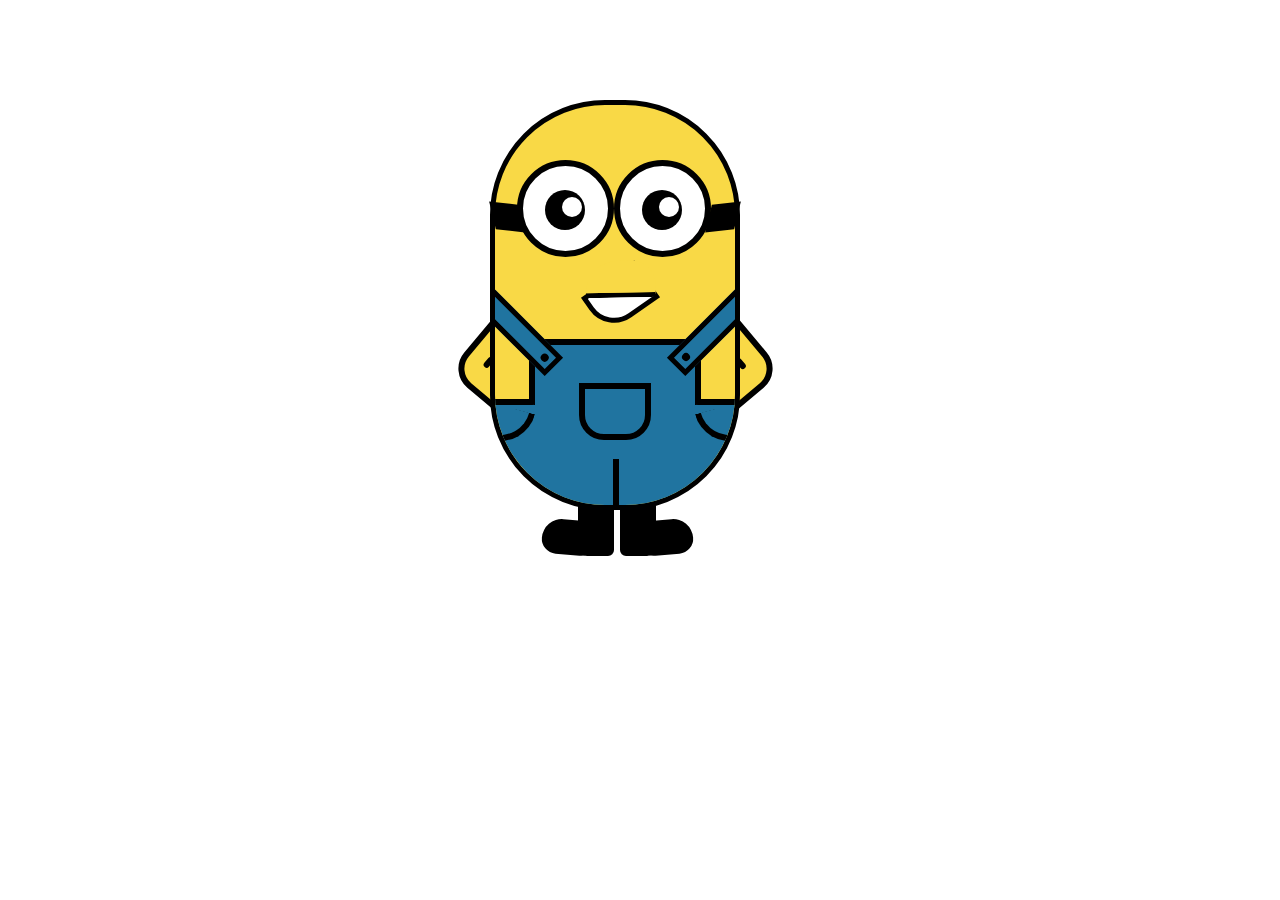
<file: littleMan/index.html>
<!DOCTYPE html>
<html>
  <head>
  	<meta charset="utf-8">
    <title>Yellow Man</title>
    <style type="text/css">
      @import url("./style.css");
    </style>
    
  </head>
  <body>
    <div class="wrapper"><!-- 容器 -->
      <div class="littleH"><!-- 小黄人 -->
        <div class="bodyH"><!-- 身体 -->
         <div class="trousers"><!-- 裤子 -->
           <div class="condoleBelt"><!-- 吊带 -->
             <div class="left"></div>
             <div class="right"></div>
           </div>
           <div class="trousers_top"></div><!-- 裤子突出的矩形部分 -->
           <div class="pocket"></div><!-- 裤袋 -->
           <!-- 三条线 -->
           <span class="line_left"></span>
           <span class="line_right"></span>
           <span class="line_bottom"></span>
         </div>
       </div>
       <div class="hair"><!-- 头发 -->
         <span class="left_hair_one"></span>
         <span class="left_hair_two"></span>
       </div>
       <div class="eyes"><!-- 眼睛 -->
         <div class="leftEye"><!-- 左眼 -->
           <div class="left_blackEye">
             <div class="left_white"></div>
           </div>
         </div>
         <div class="rightEye"><!-- 右眼 -->
           <div class="right_blackEye">
             <div class="right_white"></div>
           </div>
         </div>
       </div>
       <div class="mouse"><!-- 嘴巴 -->
         <div class="mouse_shape"></div>
       </div>
       <div class="hands"><!-- 双手 -->
         <div class="leftHand"></div>
         <div class="rightHand"></div>
       </div>
       <div class="feet"><!-- 双脚 -->
         <div class="left_foot"></div>
         <div class="right_foot"></div>
       </div>
       <div class="groundShadow"></div><!-- 脚底阴影 -->
     </div>
   </div>

 </body>
</html>
</file>
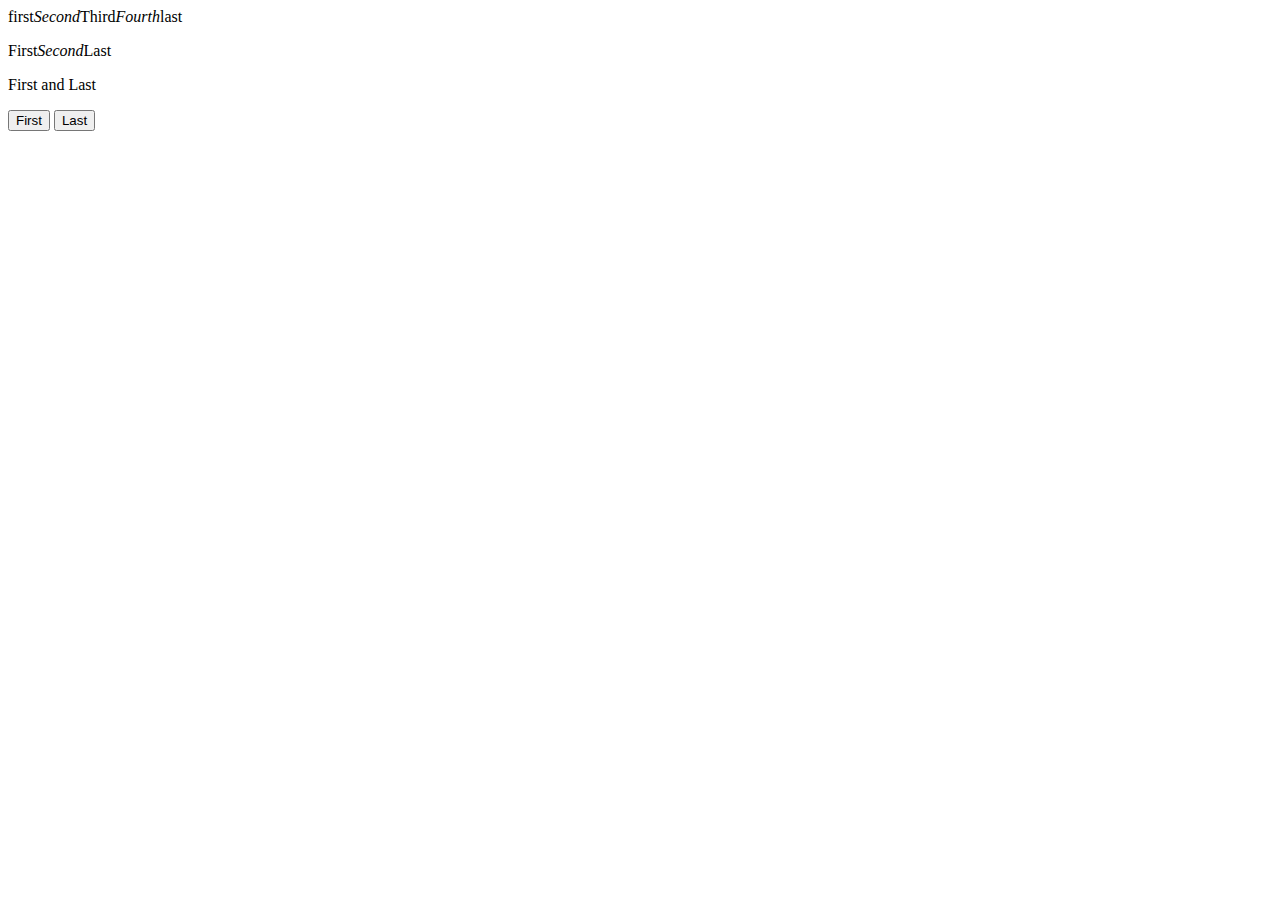
<file: test0.html>
<html>
<head>
<title>First Child, Last Chold</title>
</head>
 
<script type="text/javascript">
function firstc(){
document.getElementsByTagName("p")[0].firstChild.data="Pie";
document.getElementsByTagName("p")[1].firstChild.data="Pie";
document.getElementsByTagName("p")[2].firstChild.data="Pie";
 
}
 
function lastc(){
document.getElementsByTagName("p")[0].lastChild.data="cake";
document.getElementsByTagName("p")[1].lastChild.data="cake";
document.getElementsByTagName("p")[2].lastChild.data="cake";
 
}
</script>
 
<body>
 
       <p>first<em>Second</em>Third<em>Fourth</em>last</p>
       <p>First<em>Second</em>Last</p>
       <p>First and Last</p> 
	   <input type="button" value="First" onclick="firstc()">
           <input type="button" value="Last" onclick="lastc()">
 
</body>
</html>
</file>
